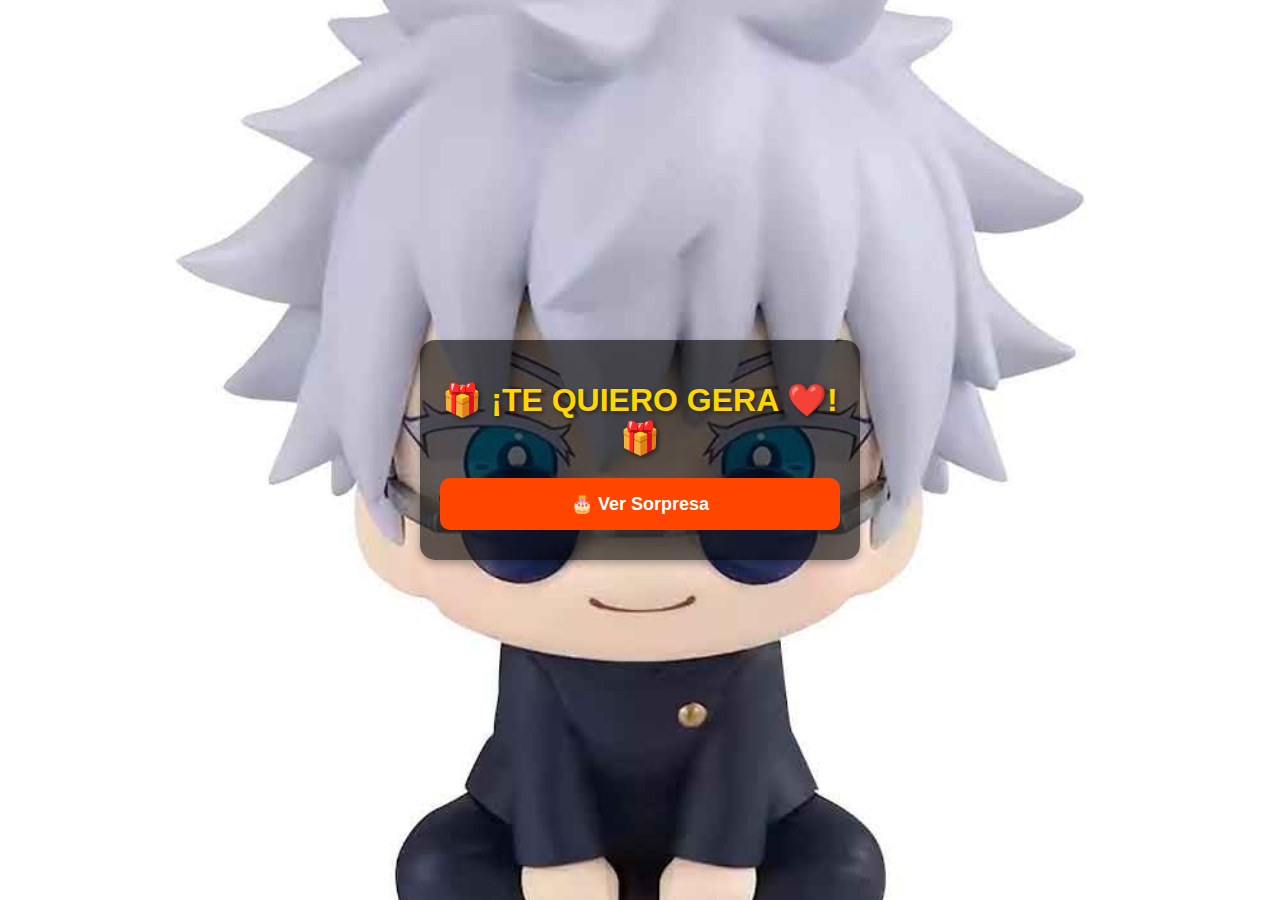
<file: index.html>
<!DOCTYPE html>
<html lang="es">
<head>
    <meta charset="UTF-8">
    <meta name="viewport" content="width=device-width, initial-scale=1.0">
    <title>🎁 Abre tu Sorpresa</title>
    <link rel="stylesheet" href="style.css">
</head>
<body class="inicio">
    <div class="contenedor">
        <h1>🎁 ¡TE QUIERO GERA ❤️! 🎁</h1>
        <button onclick="abrirVentana('feliz.html')" class="btn sorpresa">🎂 Ver Sorpresa</button>
    </div>

    <script>
        function abrirVentana(pagina) {
            window.open(pagina, '_blank', 'width=400,height=600');
        }
    </script>
</body>
</html>
</file>
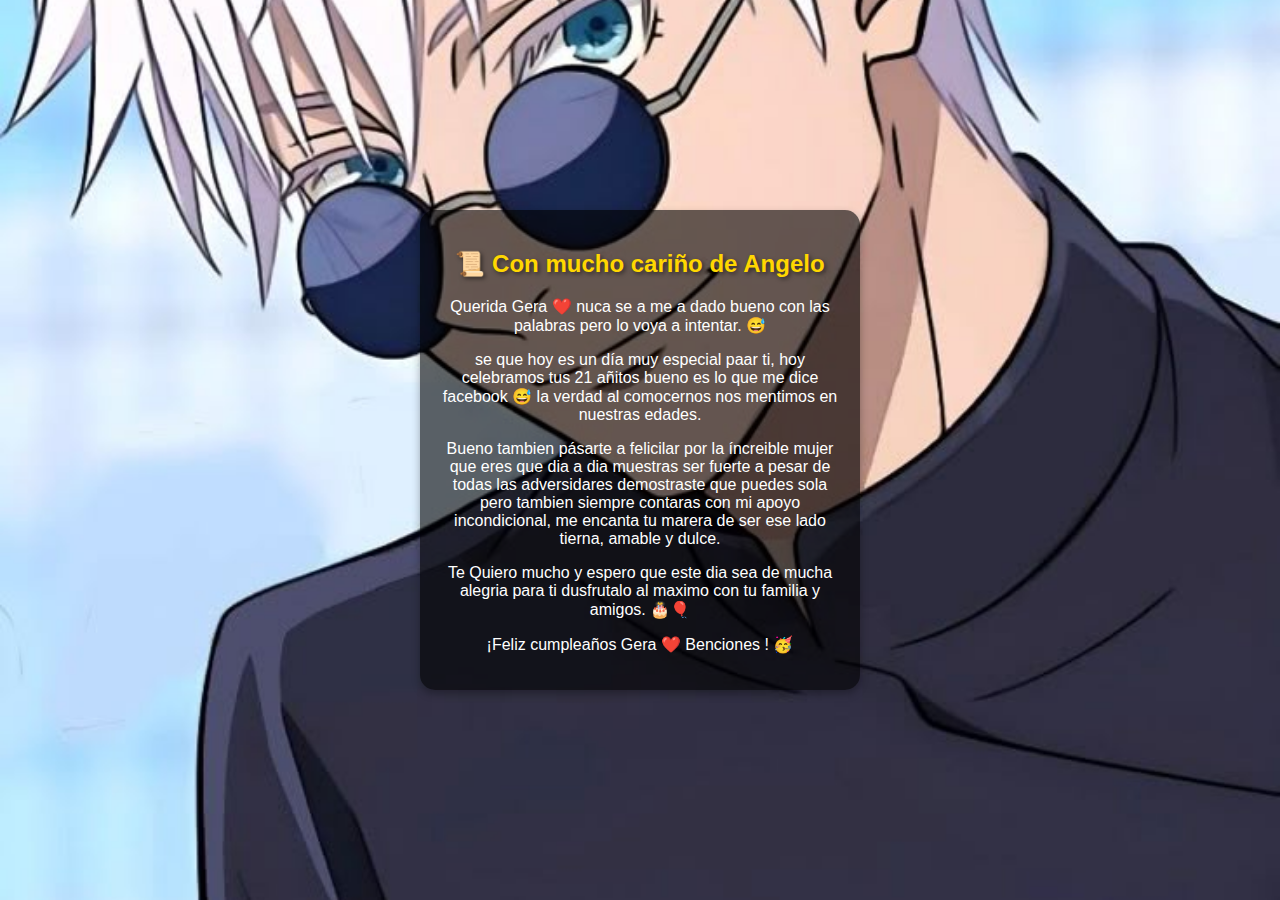
<file: carta.html>
<!DOCTYPE html>
<html lang="es">
<head>
    <meta charset="UTF-8">
    <meta name="viewport" content="width=device-width, initial-scale=1.0">
    <title>📜 Tu Carta de Cumpleaños</title>
    <link rel="stylesheet" href="style.css">
</head>
<body class="carta">
    <div class="contenedor">
        <div class="contenido-carta">
            <h2>📜 Con mucho cariño de Angelo</h2>
            <p>Querida Gera ❤️ nuca se a me a dado bueno con las palabras pero lo voya a intentar. 😅 </p>
            <p>se que hoy es un día muy especial paar ti, hoy celebramos tus 21 añitos bueno es lo que me dice facebook  😅 la verdad al comocernos nos mentimos en nuestras edades.</p>
            <p> Bueno tambien pásarte a felicilar por la íncreible mujer que eres que dia a dia muestras ser fuerte a pesar de todas las adversidares demostraste que puedes sola pero tambien siempre contaras con mi apoyo incondicional, me encanta tu marera de ser ese lado tierna, amable y dulce.</p>
            <P>Te Quiero mucho y espero que este dia sea de mucha alegria para ti dusfrutalo al maximo con tu familia y amigos. 🎂🎈</p>
            <p>¡Feliz cumpleaños Gera ❤️ Benciones ! 🥳</p>
        </div>
    </div>
</body>
</html>
</file>
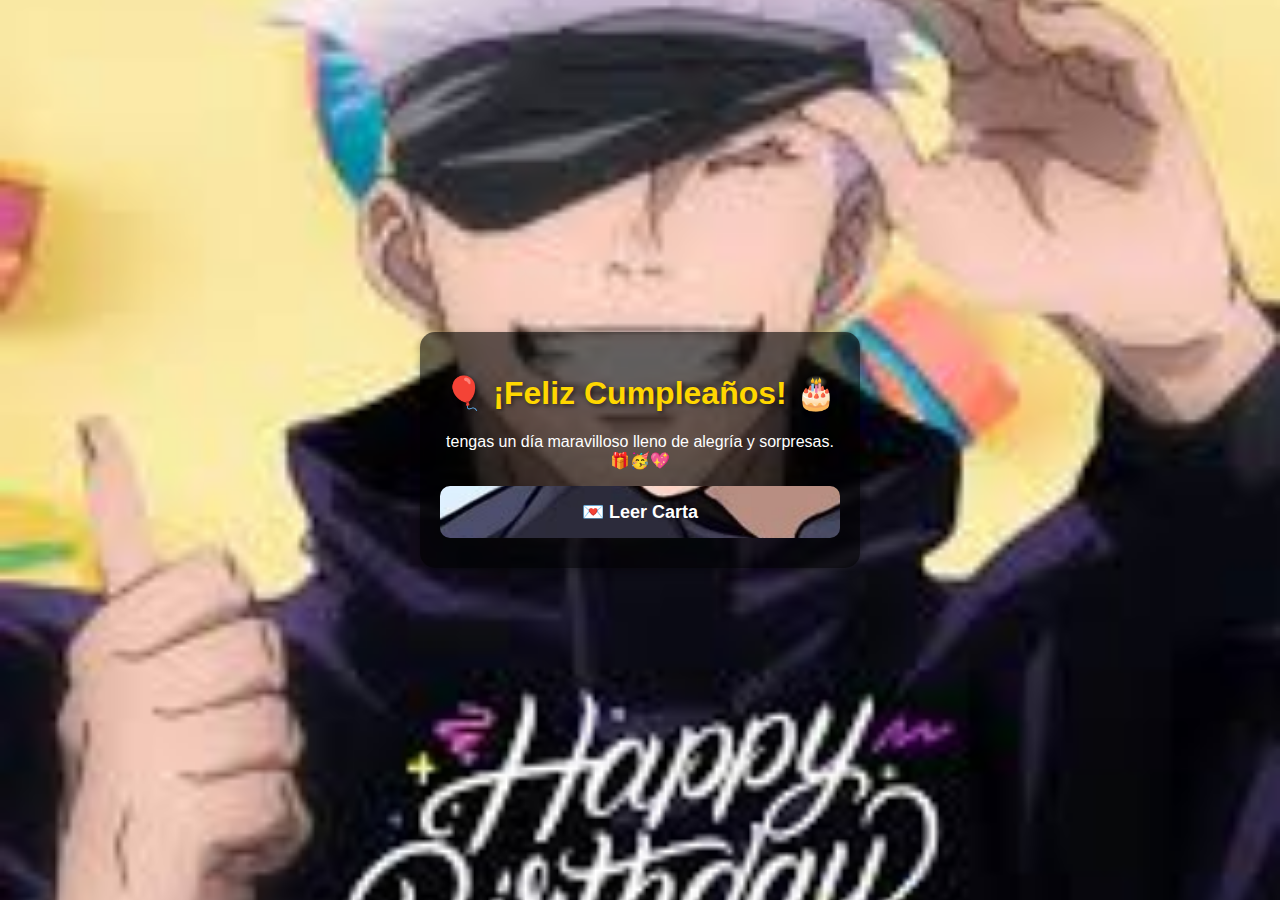
<file: feliz.html>
<!DOCTYPE html>
<html lang="es">
<head>
    <meta charset="UTF-8">
    <meta name="viewport" content="width=device-width, initial-scale=1.0">
    <title>🎉 ¡Feliz Cumpleaños!</title>
    <link rel="stylesheet" href="style.css">
</head>
<body class="feliz">
    <div class="contenedor">
        <h1 class="titulo-feliz">🎈 ¡Feliz Cumpleaños! 🎂</h1>
        <p class="mensaje"> tengas un día maravilloso lleno de alegría y sorpresas. 🎁🥳💖</p>
        <button onclick="abrirVentana('carta.html')" class="btn carta">💌 Leer Carta</button>
    </div>

    <script>
        function abrirVentana(pagina) {
            window.open(pagina, '_blank', 'width=400,height=600');
        }
    </script>
</body>
</html>
</file>
<file: style.css>
/* Ajustes generales para todo el sitio */
body {
    margin: 0;
    font-family: 'Arial', sans-serif;
    display: flex;
    justify-content: center;
    align-items: center;
    height: 100vh;
    text-align: center;
}

/* Estilos de la pantalla de inicio */
.inicio {
    background: url('gojo3.jpg') no-repeat center center fixed;
    background-size: cover;
}

.feliz {
    background: url('gojo2.jpeg') no-repeat center center fixed;
    background-size: cover;
}

.carta {
    background: url('gojo.jpg') no-repeat center center fixed;
    background-size: cover;
}

/* Contenedor principal */
.contenedor {
    background: rgba(0, 0, 0, 0.6); /* Fondo semitransparente */
    padding: 20px;
    border-radius: 15px;
    box-shadow: 0px 4px 8px rgba(0, 0, 0, 0.3);
    width: 90%;
    max-width: 400px;
}

/* Estilos del texto */
h1, h2 {
    color: #FFD700; /* Dorado */
    text-shadow: 2px 2px 4px rgba(0, 0, 0, 0.5);
}

p {
    color: #FFFFFF;
}

/* Botones */
.btn {
    display: block;
    width: 100%;
    margin: 10px 0;
    padding: 15px;
    font-size: 18px;
    font-weight: bold;
    border: none;
    border-radius: 10px;
    cursor: pointer;
    transition: 0.3s;
}

.sorpresa {
    background-color: #FF4500; /* Naranja */
    color: white;
}

.carta {
    background-color: #1E90FF; /* Azul */
    color: white;
}

.btn:hover {
    transform: scale(1.1);
}
</file>
